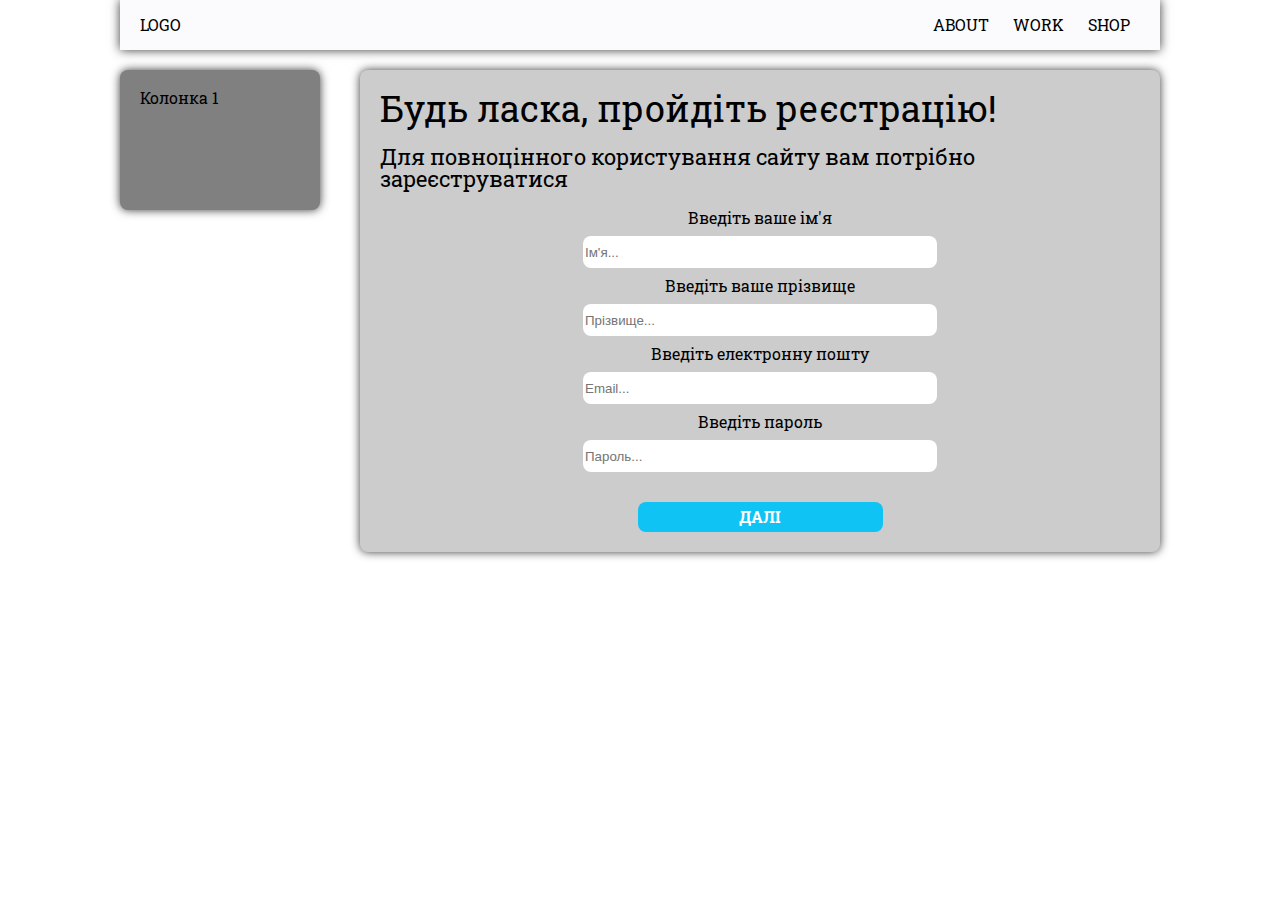
<file: test/index.html>
<!DOCTYPE html>
<html lang="ua">
<head>
    <meta charset="UTF-8">
    <meta name="viewport" content="width=device-width, initial-scale=1.0">
    <link rel="stylesheet" href="css/style.css">
    <title>Test</title>
</head>
<body>
    <div class="container">
        <header class="header">
            <div class="logo">
                <a href="/index.html">logo</a>
            </div>
            <div class="navbar">
                <a href="">About</a>
                <a href="">Work</a>
                <a href="">Shop</a>
            </div>
        </header>
        <div class="col-1">
            Колонка 1
        </div>
        <div class="col-2">
            <h2>Будь ласка, пройдіть реєстрацію!</h2>
            <h3>Для повноцінного користування сайту вам потрібно зареєструватися</h3>
            <form action="">
                <h4>Введіть ваше ім'я</h4>
                <input type="text" placeholder="Ім'я...">
                <h4>Введіть ваше прізвище</h4>
                <input type="text" placeholder="Прізвище...">
                <h4>Введіть електронну пошту</h4>
                <input type="text" placeholder="Email...">
                <h4>Введіть пароль</h4>
                <input type="password" placeholder="Пароль...">
                <a href="/hello.html">далі</a>
            </form>
        </div>
    </div>
</body>
</html>
</file>
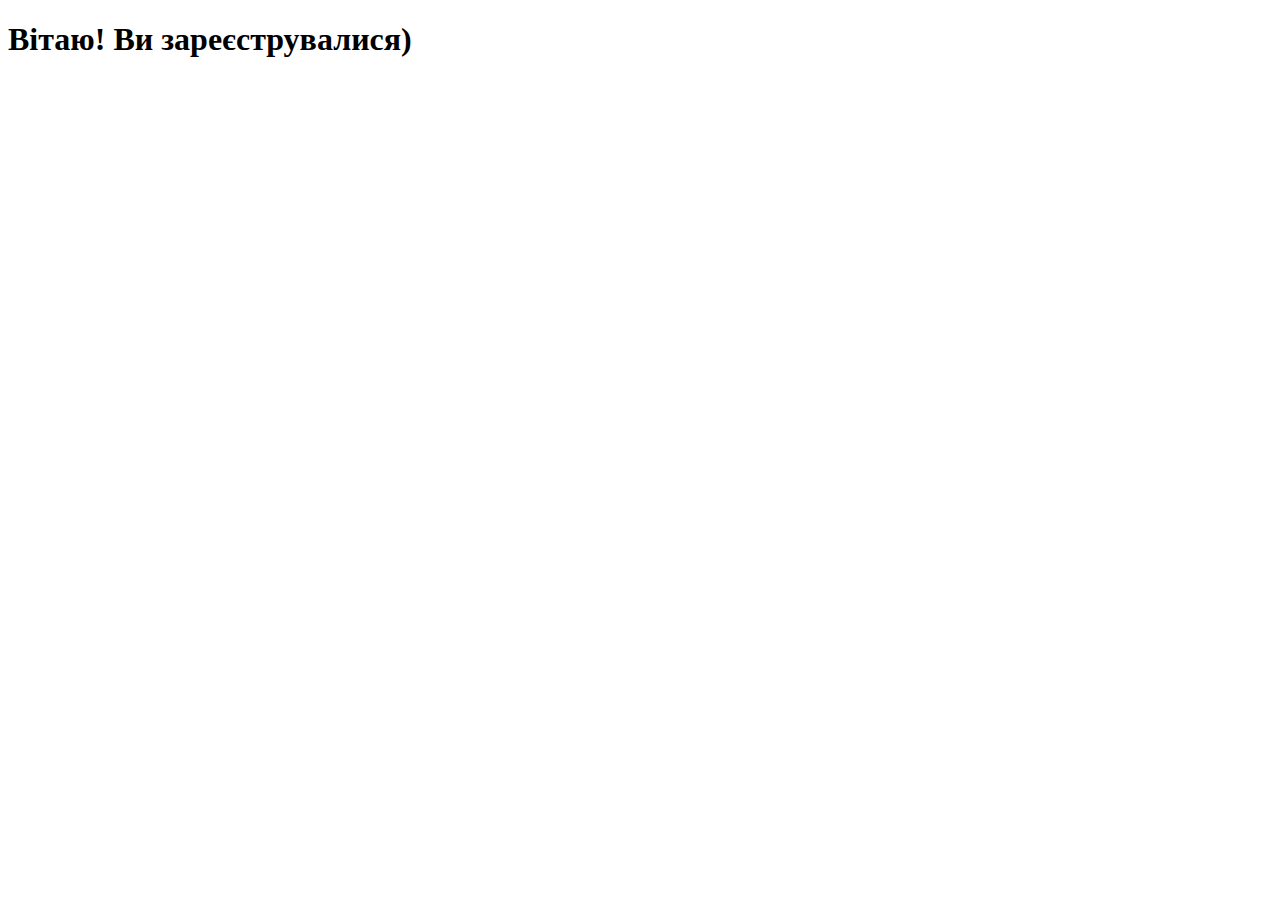
<file: test/hello.html>
<!DOCTYPE html>
<html lang="en">
<head>
    <meta charset="UTF-8">
    <meta http-equiv="X-UA-Compatible" content="IE=edge">
    <meta name="viewport" content="width=device-width, initial-scale=1.0">
    <title>Document</title>
</head>
<body>
    <h1>Вітаю! Ви зареєструвалися)</h1>
</body>
</html>
</file>
<file: test/css/style.css>
@import url("fonts.css");
@import url("reset.css");
html {
  font-family: 'Roboto slab', cursive;
}

.container {
  width: 1040px;
  margin: 0 auto;
  display: -ms-grid;
  display: grid;
      grid-template-areas: "header header" "left_content content";
  -ms-grid-columns: 200px auto;
      grid-template-columns: 200px auto;
}

.container .header {
  -ms-grid-row: 1;
  -ms-grid-column: 1;
  -ms-grid-column-span: 2;
  grid-area: header;
  background: #FBFBFD;
  height: 50px;
  display: -webkit-box;
  display: -ms-flexbox;
  display: flex;
  -webkit-box-pack: justify;
      -ms-flex-pack: justify;
          justify-content: space-between;
  -webkit-box-align: center;
      -ms-flex-align: center;
          align-items: center;
  margin-bottom: 20px;
  -webkit-box-shadow: 0 0 10px 0 #3a3a3a;
          box-shadow: 0 0 10px 0 #3a3a3a;
}

.container .header .logo {
  margin-left: 20px;
  text-transform: uppercase;
}

.container .header .logo a {
  text-decoration: none;
  color: black;
}

.container .header .navbar {
  text-transform: uppercase;
  margin-right: 20px;
}

.container .header .navbar a {
  color: black;
  text-decoration: none;
  padding: 10px;
  -webkit-transition: all 0.7s;
  transition: all 0.7s;
}

.container .col-1 {
  -ms-grid-row: 2;
  -ms-grid-column: 1;
  grid-area: left_content;
  background: grey;
  height: 100px;
  padding: 20px;
  border-radius: 8px;
  -webkit-box-shadow: 0 0 10px 0 #3a3a3a;
          box-shadow: 0 0 10px 0 #3a3a3a;
}

.container .col-2 {
  -ms-grid-row: 2;
  -ms-grid-column: 2;
  grid-area: content;
  background: #ccc;
  margin-left: 40px;
  padding: 20px;
  border-radius: 8px;
  -webkit-box-shadow: 0 0 10px 0 #3a3a3a;
          box-shadow: 0 0 10px 0 #3a3a3a;
}

.container .col-2 h2 {
  font-size: 36px;
}

.container .col-2 h3 {
  margin-top: 20px;
  font-size: 22px;
}

.container .col-2 form {
  display: -webkit-box;
  display: -ms-flexbox;
  display: flex;
  -webkit-box-orient: vertical;
  -webkit-box-direction: normal;
      -ms-flex-direction: column;
          flex-direction: column;
  -webkit-box-align: center;
      -ms-flex-align: center;
          align-items: center;
  margin-top: 20px;
}

.container .col-2 form input {
  margin: 10px;
  height: 30px;
  width: 350px;
  border: none;
  border-radius: 8px;
}

.container .col-2 form input:focus {
  border: 2px solid #0fc3f5;
  outline: none;
}

.container .col-2 form a {
  display: -webkit-box;
  display: -ms-flexbox;
  display: flex;
  -webkit-box-align: center;
      -ms-flex-align: center;
          align-items: center;
  -webkit-box-pack: center;
      -ms-flex-pack: center;
          justify-content: center;
  width: 245px;
  height: 30px;
  margin-top: 20px;
  text-decoration: none;
  color: #fff;
  font-weight: bold;
  text-transform: uppercase;
  background: #0fc3f5;
  -webkit-transition: .3s;
  transition: .3s;
  border-radius: 8px;
}

.container .col-2 form a:hover {
  background: #4442db;
}
/*# sourceMappingURL=style.css.map */
</file>
